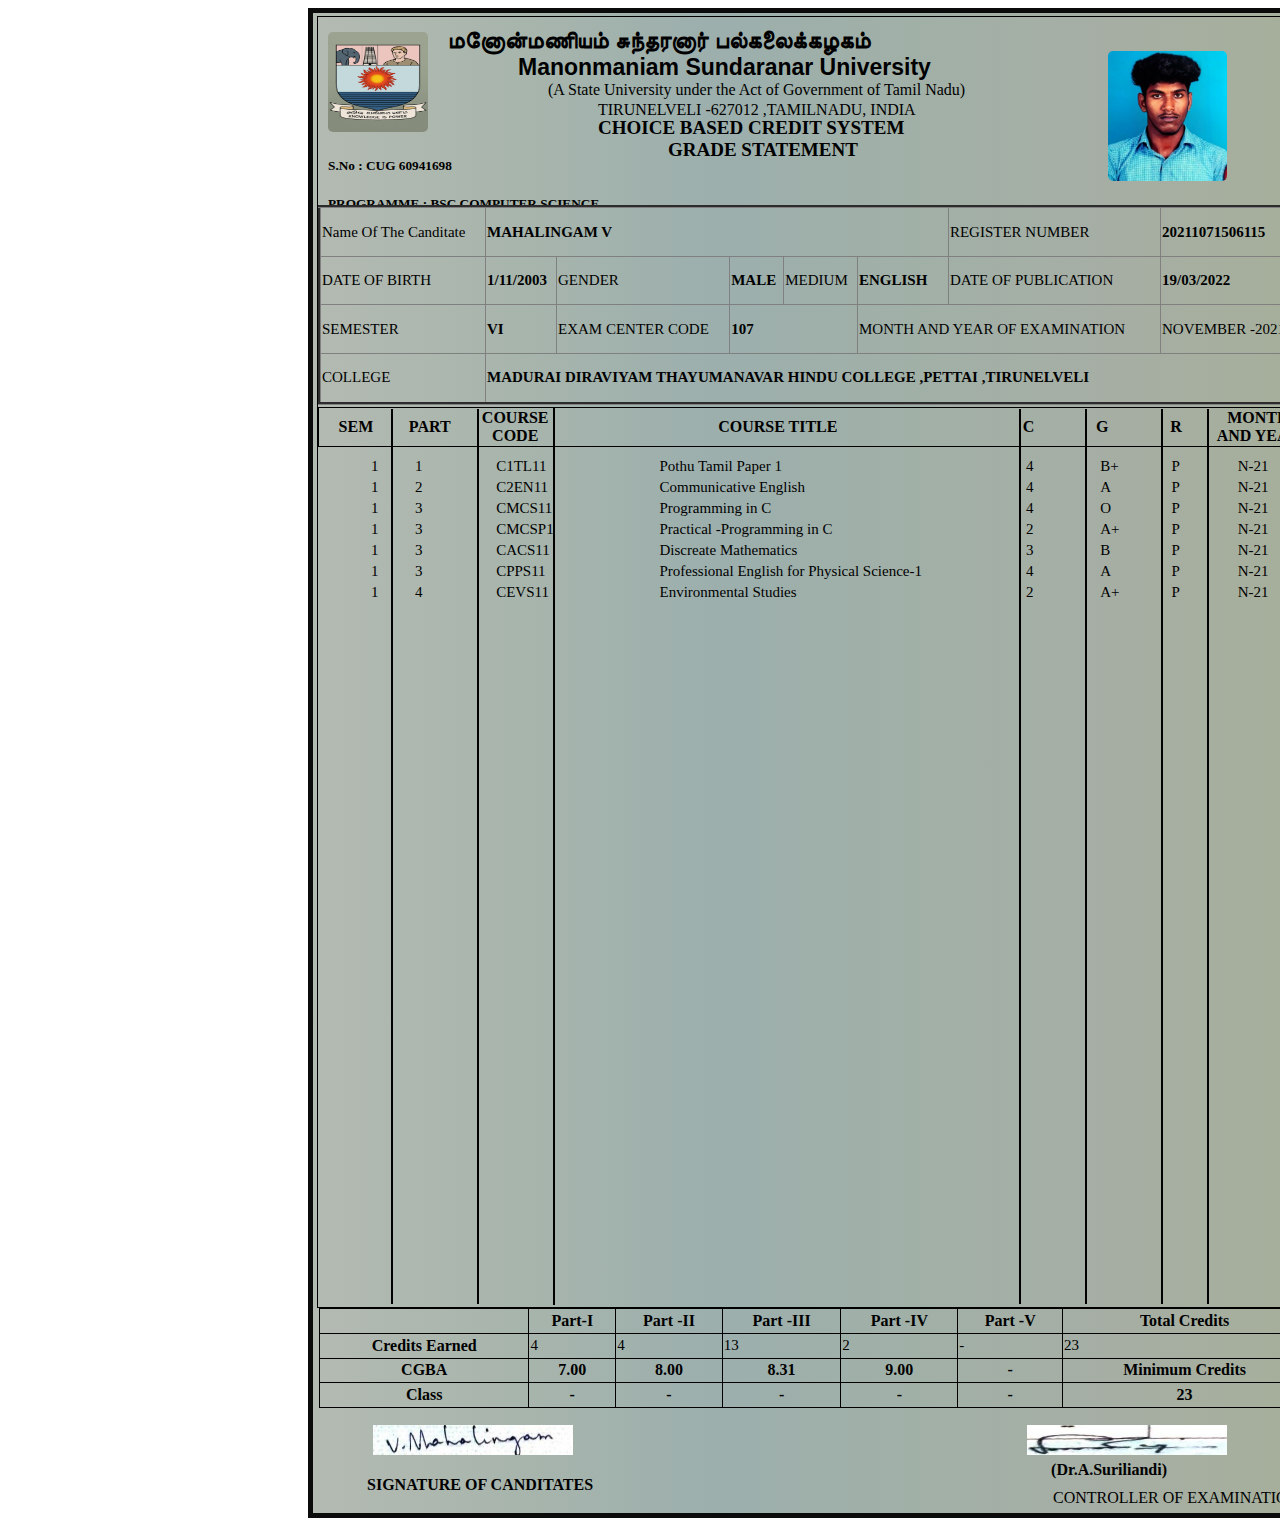
<file: Index.html>
<!DOCTYPE html>
<html lang="en">
<head>
    <meta charset="UTF-8">
    <meta name="viewport" content="width=device-width, initial-scale=1.0">
    <title>Document</title>
    <link rel="stylesheet" href="Style.css">
</head>
<body>
    <div id="container">
      
        <div id="con2">
         
            <div id="heading">
                <div id="logo">
                  <img id="logoImg" src="./LOGO.PNG" alt="logo">
                  <h5>S.No : <text> <b>CUG 60941698  </b> </text> </h5> 
                    <h5>PROGRAMME :<text> <b> BSC COMPUTER SCIENCE</b> </text> </h5> 
                </div>
                <div id="text">
                <text id="tamil"><b>மனோன்மணியம் சுந்தரனார் பல்கலைக்கழகம்</b></text> <br>
                <text id="english"><b>Manonmaniam  Sundaranar   University</b></text> <br>
                <text id="act">(A State University under the Act of Government of Tamil Nadu)</text><br>
                <text id="pin">TIRUNELVELI -627012 ,TAMILNADU, INDIA</text> <br>
                <text style=" position: relative; font-size: 19px; left: 280px; "><b>CHOICE BASED CREDIT SYSTEM </b></text> <br>
                   <text style=" position: relative; font-size: 19px; left: 350px; "><b> GRADE STATEMENT </b></text>
                </div>
                </div>
                    <img id="photo" src="./photo.jpg" alt="">

              <table id="myDet" border="3">
            <tr >
                <td >Name Of The Canditate</td> 
                 <td colspan="5"> <b>MAHALINGAM V</b></td>
                 <td colspan="2">REGISTER NUMBER</td><td><b>20211071506115</b></td>
            </tr>
            <tr>
                <td>DATE OF BIRTH</td><td><b>1/11/2003</b></td>
                <td>GENDER</td> <td><b>MALE</b></td><td>MEDIUM</td> <td><b>ENGLISH</b></td> 
                <td>DATE OF PUBLICATION </td> <td colspan="2"><b>19/03/2022</b></td>
            </tr>
            <tr>
                <td>SEMESTER</td><td><b>VI</b></td> <td>EXAM CENTER CODE</td>
                    <td colspan="2"><b>107</b></td>
                    <td colspan="2">MONTH AND YEAR OF EXAMINATION</td>
                    <td colspan="2">NOVEMBER -2021</td>
            </tr>
            <tr>
                <td>COLLEGE</td> <td colspan="8"><b>MADURAI DIRAVIYAM THAYUMANAVAR HINDU COLLEGE ,PETTAI ,TIRUNELVELI</b></td>
            </tr>

        </table>
        <table  id="course" >
            <tr>
                <th style="width: 50px;">SEM</th>
                <th style="width: 50px;">PART</th>
                <th style="width: 50px;">COURSE CODE</th>
                <th style="width: 300px;">COURSE TITLE</th>
                <th style="width: 50px;">C</th>
                <th style="width: 50px;">G</th>
                <th style="width: 50px;">R</th>
                <th style="width: 50px;">MONTH AND YEAR</th>
                
            </tr>
           <table id="marks">
             
                
            <tr class="subj"> 
                <td>1</td>
                <td class="part">1</td>
                 <td class="scode">C1TL11</td>
                 <td class="subtext" >Pothu Tamil Paper 1</td>
                 <td class="Cg">4</td>
                 <td class="Grade">B+</td>
                 <td class="res">P</td>
                 <td class="MY">N-21</td>
                </tr>
            <tr  class="subj">
                <td>1</td>
                <td class="part">2</td>
                <td class="scode">C2EN11</td>
                 <td class="subtext">Communicative English</td>
                 <td class="Cg"> 4</td>
                 <td class="Grade">A</td>
                 <td class="res">P</td>
                   <td class="MY">N-21</td>
                </tr>  
            <tr  class="subj">
                <td>1</td> 
                <td class="part">3</td>
                <td class="scode">CMCS11</td> 
                <td class="subtext" >Programming in C</td>
                <td class="Cg">4</td>
                 <td class="Grade">O</td>
                 <td class="res">P</td>
                <td class="MY">N-21</td>
             </tr>
            <tr  class="subj">
                <td>1</td>
                <td class="part" >3</td>
                 <td class="scode">CMCSP1</td> 
                 <td class="subtext">Practical -Programming in C</td>
                 <td class="Cg">2</td>
                 <td class="Grade">A+</td>
                 <td class="res">P</td>
                <td class="MY">N-21</td>
                </tr>

            <tr  class="subj">
                <td>1</td>
                 <td class="part">3</td>
                <td class="scode">CACS11</td> 
                <td class="subtext" >Discreate Mathematics</td>
                <td class="Cg">3</td>
                 <td class="Grade">B</td>
                 <td class="res">P</td>
                <td class="MY">N-21</td>
            </tr>

            <tr  class="subj">
                <td >1</td>
                <td class="part">3</td>
                <td class="scode">CPPS11</td>
                <td class="subtext">Professional English for Physical Science-1</td>
                <td class="Cg">4</td>
                 <td class="Grade">A</td>
                 <td class="res">P</td>
                <td class="MY">N-21</td>
            </tr>

            <tr  class="subj">
                <td>1</td> 
                <td class="part">4</td>
                <td class="scode">CEVS11</td>
                <td class="subtext">Environmental Studies</td>
                <td class="Cg">2</td>
                 <td class="Grade">A+</td>
                 <td class="res">P</td>
                <td class="MY">N-21</td>
            </tr>
            
           </table>
          

            
        </table>
         <table class="line">
                  <tr>

                    <td> 
                    
                    <div  style="border-left:2px solid black; height:895px; position: relative; left: 70px;""></div>
                    </td>
                     <td>
                    <div  style="border-left:2px solid black; height:895px; position: relative; left: 150px;"""></div>
                    </td>
                     <td> 
                    <div   style="border-left:2px solid black; height:898px;position: relative; left: 220px;""></div>
                    </td>
                     <td>
                    <div   style="border-left:2px solid black; height:895px; position: relative; left: 680px;""></div>
                    </td>
                     <td>
                    <div   style="border-left:2px solid black; height:895px;position: relative; left: 740px;""></div>
                    </td>
                     <td>
                    <div  style="border-left:2px solid black; height:895px; position: relative; left: 810px;""></div>
                    </td>
                     <td>
                    <div   style="border-left:2px solid black; height:895px;position: relative; left: 850px;"></div>
                    </td>
           
                  </tr>  
            </table>
        </div>
        
        <table border="1" id="bottomBox">
            <tr>
                <th > </th>
                <th>Part-I</th>
                <th>Part -II</th>
                <th>Part -III</th>
                 <th>Part -IV</th>
                  <th>Part -V</th>
                   <th>Total Credits</th>
            </tr>
             <tr>
                <th > Credits Earned</th>
                <td>4</td>
                <td>4</td>
                <td>13</td>
                 <td>2</td>
                  <td>-</td>
                   <td>23</td>
            </tr>
             <tr>
                <th > CGBA</th>
                <th>7.00</th>
                <th>8.00</th>
                <th>8.31</th>
                 <th>9.00</th>
                  <th>-</th>
                   <th>Minimum Credits</th>
            </tr>

            <tr>
                <th > Class</th>
                <th>-</th>
                <th>-</th>
                <th>-</th>
                 <th>-</th>
                  <th>-</th>
                   <th>23</th>
            </tr>
        </table>
        <img src="./mySig.jpg" style="position: relative; left: 60px; top: 20px;" alt="" width="200px" height="30px">
        <text style="position: relative; left: -150px; top: 55PX;"><b>SIGNATURE OF CANDITATES</b></text>
        <img src="sig.jpg"  style="left: 280px; top:20px; position: relative;" height="30px" width="200px">
        <text style="position: relative; left: 100PX; top: 40PX;"><b>(Dr.A.Suriliandi)</b></text> <br>
        <text style="position: relative; left: 740PX; top: 50PX;" >CONTROLLER OF EXAMINATION</text>


    </div>
</body>

</html>
</file>
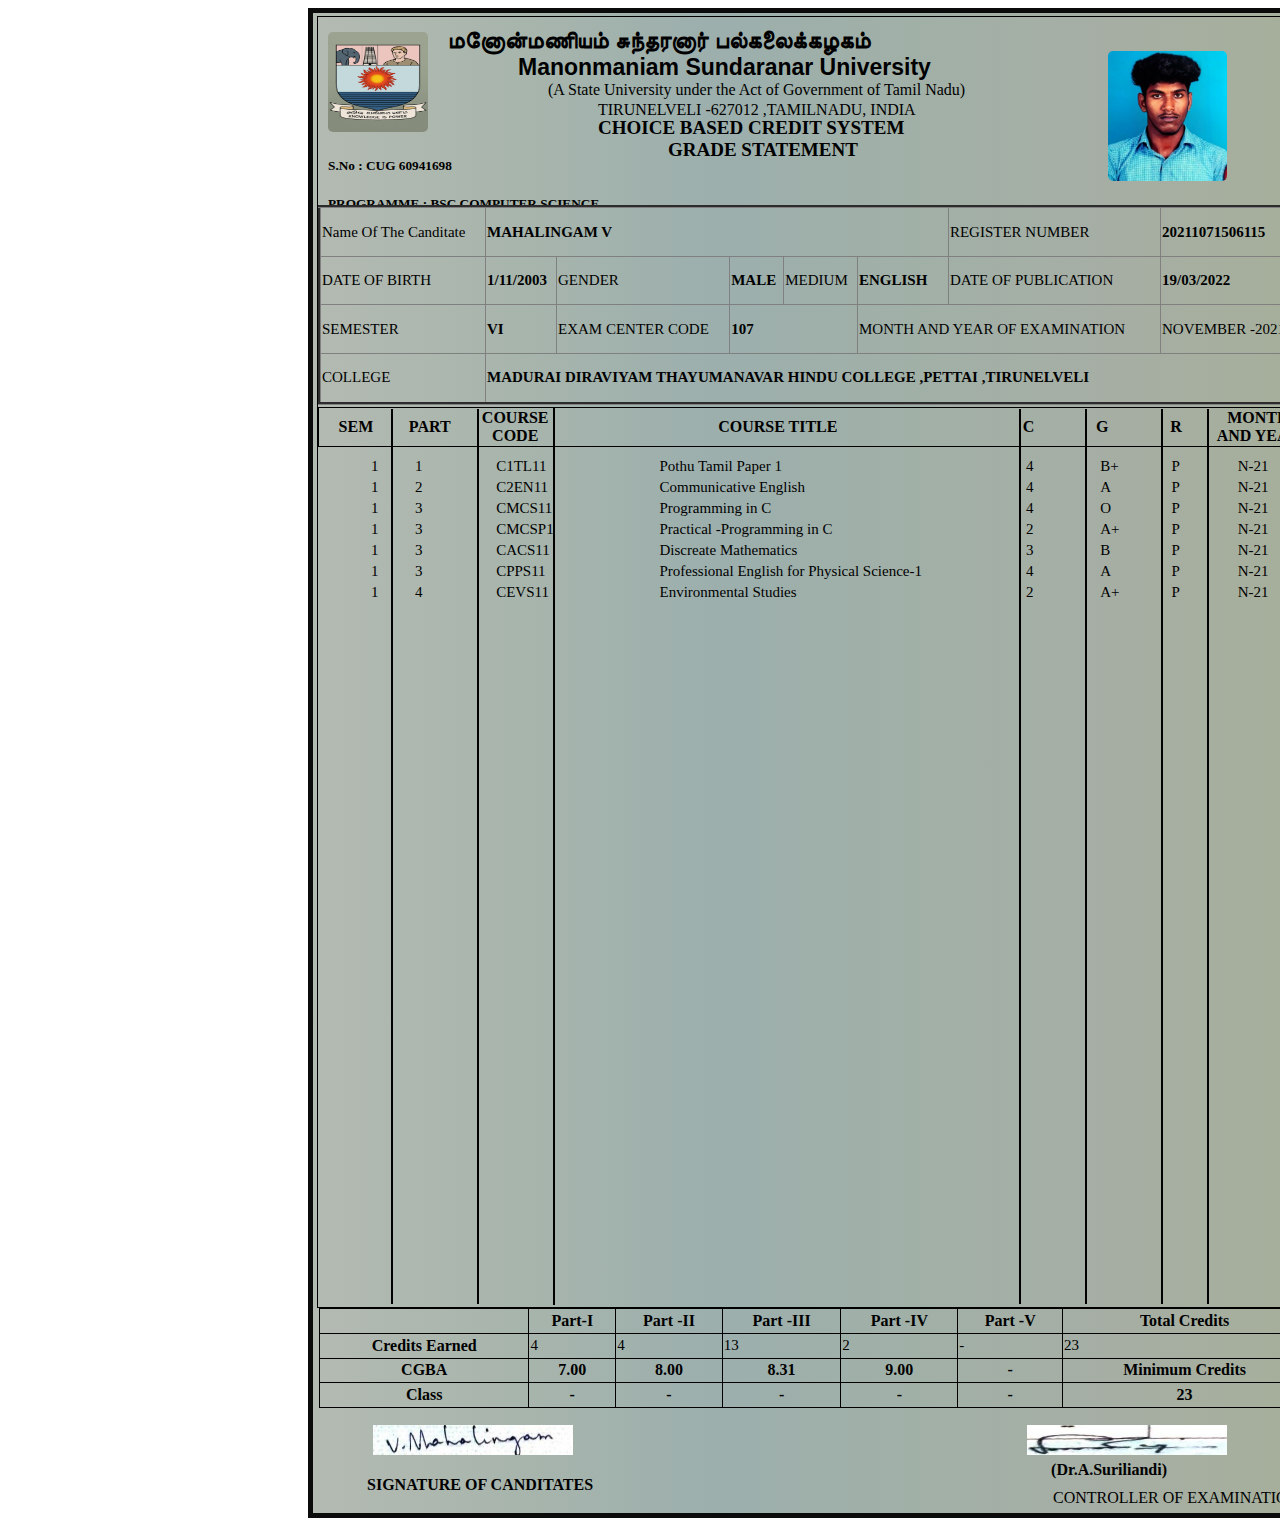
<file: MarkSheet.htm>
<!DOCTYPE html>
<html lang="en">
<head>
    <meta charset="UTF-8">
    <meta name="viewport" content="width=device-width, initial-scale=1.0">
    <title>Document</title>
    <link rel="stylesheet" href="Style.css">
</head>
<body>
    <div id="container">
      
        <div id="con2">
         
            <div id="heading">
                <div id="logo">
                  <img id="logoImg" src="./LOGO.PNG" alt="logo">
                  <h5>S.No : <text> <b>CUG 60941698  </b> </text> </h5> 
                    <h5>PROGRAMME :<text> <b> BSC COMPUTER SCIENCE</b> </text> </h5> 
                </div>
                <div id="text">
                <text id="tamil"><b>மனோன்மணியம் சுந்தரனார் பல்கலைக்கழகம்</b></text> <br>
                <text id="english"><b>Manonmaniam  Sundaranar   University</b></text> <br>
                <text id="act">(A State University under the Act of Government of Tamil Nadu)</text><br>
                <text id="pin">TIRUNELVELI -627012 ,TAMILNADU, INDIA</text> <br>
                <text style=" position: relative; font-size: 19px; left: 280px; "><b>CHOICE BASED CREDIT SYSTEM </b></text> <br>
                   <text style=" position: relative; font-size: 19px; left: 350px; "><b> GRADE STATEMENT </b></text>
                </div>
                </div>
                    <img id="photo" src="./photo.jpg" alt="">

              <table id="myDet" border="3">
            <tr >
                <td >Name Of The Canditate</td> 
                 <td colspan="5"> <b>MAHALINGAM V</b></td>
                 <td colspan="2">REGISTER NUMBER</td><td><b>20211071506115</b></td>
            </tr>
            <tr>
                <td>DATE OF BIRTH</td><td><b>1/11/2003</b></td>
                <td>GENDER</td> <td><b>MALE</b></td><td>MEDIUM</td> <td><b>ENGLISH</b></td> 
                <td>DATE OF PUBLICATION </td> <td colspan="2"><b>19/03/2022</b></td>
            </tr>
            <tr>
                <td>SEMESTER</td><td><b>VI</b></td> <td>EXAM CENTER CODE</td>
                    <td colspan="2"><b>107</b></td>
                    <td colspan="2">MONTH AND YEAR OF EXAMINATION</td>
                    <td colspan="2">NOVEMBER -2021</td>
            </tr>
            <tr>
                <td>COLLEGE</td> <td colspan="8"><b>MADURAI DIRAVIYAM THAYUMANAVAR HINDU COLLEGE ,PETTAI ,TIRUNELVELI</b></td>
            </tr>

        </table>
        <table  id="course" >
            <tr>
                <th style="width: 50px;">SEM</th>
                <th style="width: 50px;">PART</th>
                <th style="width: 50px;">COURSE CODE</th>
                <th style="width: 300px;">COURSE TITLE</th>
                <th style="width: 50px;">C</th>
                <th style="width: 50px;">G</th>
                <th style="width: 50px;">R</th>
                <th style="width: 50px;">MONTH AND YEAR</th>
                
            </tr>
           <table id="marks">
             
                
            <tr class="subj"> 
                <td>1</td>
                <td class="part">1</td>
                 <td class="scode">C1TL11</td>
                 <td class="subtext" >Pothu Tamil Paper 1</td>
                 <td class="Cg">4</td>
                 <td class="Grade">B+</td>
                 <td class="res">P</td>
                 <td class="MY">N-21</td>
                </tr>
            <tr  class="subj">
                <td>1</td>
                <td class="part">2</td>
                <td class="scode">C2EN11</td>
                 <td class="subtext">Communicative English</td>
                 <td class="Cg"> 4</td>
                 <td class="Grade">A</td>
                 <td class="res">P</td>
                   <td class="MY">N-21</td>
                </tr>  
            <tr  class="subj">
                <td>1</td> 
                <td class="part">3</td>
                <td class="scode">CMCS11</td> 
                <td class="subtext" >Programming in C</td>
                <td class="Cg">4</td>
                 <td class="Grade">O</td>
                 <td class="res">P</td>
                <td class="MY">N-21</td>
             </tr>
            <tr  class="subj">
                <td>1</td>
                <td class="part" >3</td>
                 <td class="scode">CMCSP1</td> 
                 <td class="subtext">Practical -Programming in C</td>
                 <td class="Cg">2</td>
                 <td class="Grade">A+</td>
                 <td class="res">P</td>
                <td class="MY">N-21</td>
                </tr>

            <tr  class="subj">
                <td>1</td>
                 <td class="part">3</td>
                <td class="scode">CACS11</td> 
                <td class="subtext" >Discreate Mathematics</td>
                <td class="Cg">3</td>
                 <td class="Grade">B</td>
                 <td class="res">P</td>
                <td class="MY">N-21</td>
            </tr>

            <tr  class="subj">
                <td >1</td>
                <td class="part">3</td>
                <td class="scode">CPPS11</td>
                <td class="subtext">Professional English for Physical Science-1</td>
                <td class="Cg">4</td>
                 <td class="Grade">A</td>
                 <td class="res">P</td>
                <td class="MY">N-21</td>
            </tr>

            <tr  class="subj">
                <td>1</td> 
                <td class="part">4</td>
                <td class="scode">CEVS11</td>
                <td class="subtext">Environmental Studies</td>
                <td class="Cg">2</td>
                 <td class="Grade">A+</td>
                 <td class="res">P</td>
                <td class="MY">N-21</td>
            </tr>
            
           </table>
          

            
        </table>
         <table class="line">
                  <tr>

                    <td> 
                    
                    <div  style="border-left:2px solid black; height:895px; position: relative; left: 70px;""></div>
                    </td>
                     <td>
                    <div  style="border-left:2px solid black; height:895px; position: relative; left: 150px;"""></div>
                    </td>
                     <td> 
                    <div   style="border-left:2px solid black; height:898px;position: relative; left: 220px;""></div>
                    </td>
                     <td>
                    <div   style="border-left:2px solid black; height:895px; position: relative; left: 680px;""></div>
                    </td>
                     <td>
                    <div   style="border-left:2px solid black; height:895px;position: relative; left: 740px;""></div>
                    </td>
                     <td>
                    <div  style="border-left:2px solid black; height:895px; position: relative; left: 810px;""></div>
                    </td>
                     <td>
                    <div   style="border-left:2px solid black; height:895px;position: relative; left: 850px;"></div>
                    </td>
           
                  </tr>  
            </table>
        </div>
        
        <table border="1" id="bottomBox">
            <tr>
                <th > </th>
                <th>Part-I</th>
                <th>Part -II</th>
                <th>Part -III</th>
                 <th>Part -IV</th>
                  <th>Part -V</th>
                   <th>Total Credits</th>
            </tr>
             <tr>
                <th > Credits Earned</th>
                <td>4</td>
                <td>4</td>
                <td>13</td>
                 <td>2</td>
                  <td>-</td>
                   <td>23</td>
            </tr>
             <tr>
                <th > CGBA</th>
                <th>7.00</th>
                <th>8.00</th>
                <th>8.31</th>
                 <th>9.00</th>
                  <th>-</th>
                   <th>Minimum Credits</th>
            </tr>

            <tr>
                <th > Class</th>
                <th>-</th>
                <th>-</th>
                <th>-</th>
                 <th>-</th>
                  <th>-</th>
                   <th>23</th>
            </tr>
        </table>
        <img src="./mySig.jpg" style="position: relative; left: 60px; top: 20px;" alt="" width="200px" height="30px">
        <text style="position: relative; left: -150px; top: 55PX;"><b>SIGNATURE OF CANDITATES</b></text>
        <img src="sig.jpg"  style="left: 280px; top:20px; position: relative;" height="30px" width="200px">
        <text style="position: relative; left: 100PX; top: 40PX;"><b>(Dr.A.Suriliandi)</b></text> <br>
        <text style="position: relative; left: 740PX; top: 50PX;" >CONTROLLER OF EXAMINATION</text>


    </div>
</body>
</html>
</file>
<file: Style.css>
#container{
  
    height: 1500px;
    
    width: 1000px;

    background: linear-gradient(
        to right,
        #B3BAB2 0%,
        #A8B5AC 20%,
        #9CAFAD 40%,
        #A1B0A7 60%,
        #A6AEA4 80%,
        #A6AF9A 100% );

        position: relative;

        left: 300px;

        border: solid 5px rgb(12, 11, 11);


	
}

#course{
    position: relative;
    
    bottom: 178px;

    border:solid 1px black; 

     width: 987px;

     border-collapse: collapse;
}
.line{
    position: relative;
    
    bottom: 370px;
}

#myDet{
    width: 987px;

    height: 200px;
    
    position: relative;

    bottom: 180px;

    border-collapse: collapse;
}

td{
    font-size: 15px;
}
   

#marks{
    position: relative;

    bottom: 170px;

    width: 987px;

}
.part{
    position: relative;
    
    left: 20px;

}

.subj{
    position: relative;
    left: 50px;
}
.scode{
    position: relative;
    left: 77px;
}
.subtext{
    position: relative;
    left: 100px;
}

.Cg{
    position: relative;
    right: 150px;
}

.Grade{
    position: relative;
    right: 100px;
}
.res{
    position: relative;
    right: 80px;
}

.MY{
    position: relative;
    right: 40px;
}

#con2{
    border: solid 1px black;

     height: 1290px;

     width: 987px;

     position: relative;

     left: 4px;

     top: 3px;

    
}
#logo{
    
     height: 100px;

     position: relative;

     top: 15px;

     left: 10px;

}

#photo{
    
     height: 130px;

     position: relative;

     bottom: 200px;

     left: 790px;

     border-radius: 5px;

}

#logoImg{
     width: 100px;
    
     height: 100px;

     background-color: transparent; 

     border-radius: 5px;
}

#text{
    position: relative;

    bottom: 90px;

}

#tamil{
    position: relative;
    
     left: 130px;

     font-size:23px;

      font-family: Verdana, Geneva, Tahoma, sans-serif;
}
#english{
    position: relative;
    
     left: 200px;
     
     font-size:23px;

     font-family: Verdana, Geneva, Tahoma, sans-serif;
}
#act{
    position: relative;
    left:230px;
}
#pin{
    position: relative;
    top: 2px;
    left:280px;
}

#bottomBox{
    width: 988px;
    height: 100px;
    border-collapse: collapse;
    position: relative;
    border: 1px solid black;
    left: 6px;
    top:3px;
}
</file>
